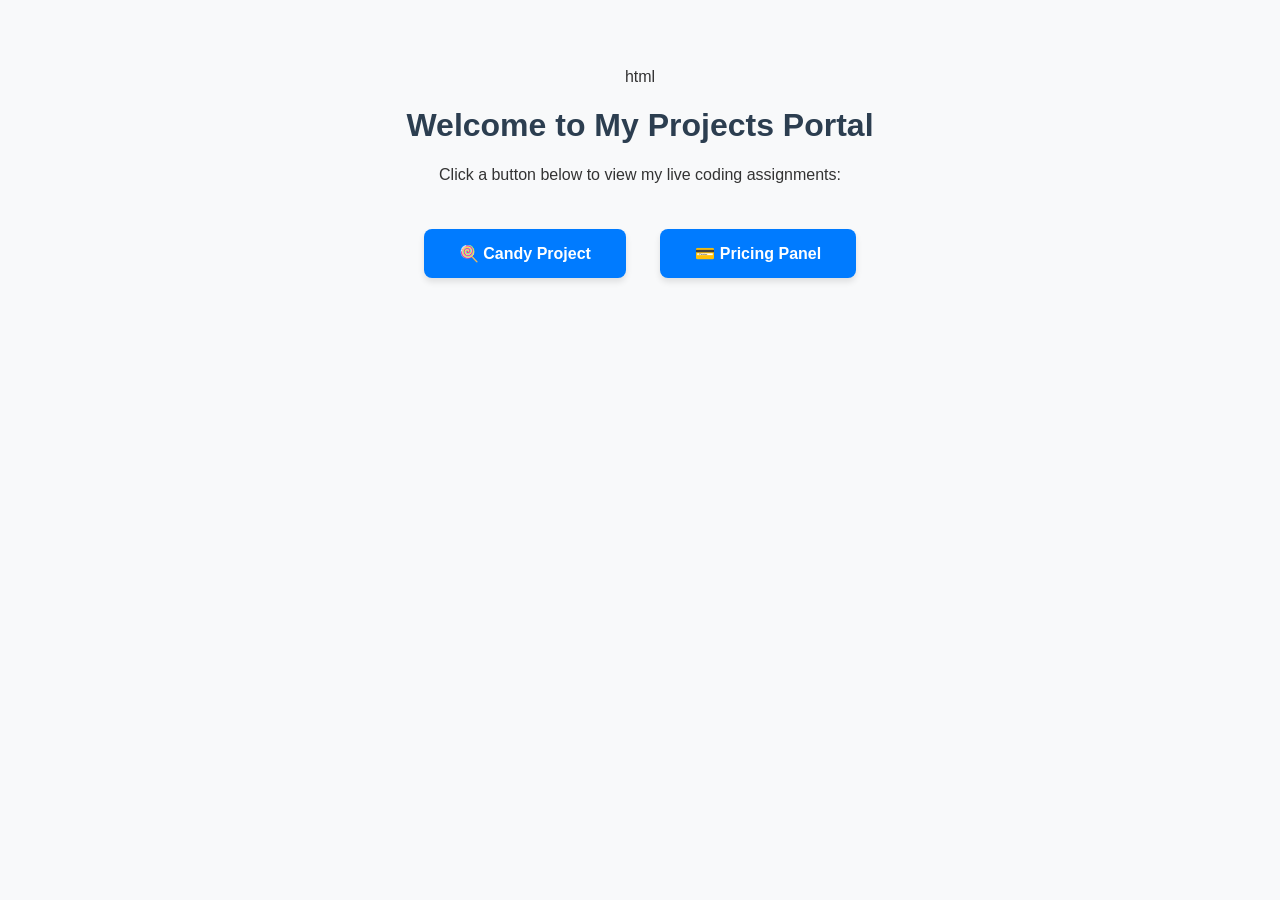
<file: index.html>
html
<!DOCTYPE html>
<html lang="en">
<head>
    <meta charset="UTF-8">
    <meta name="viewport" content="width=device-width, initial-scale=1.0">
    <title>My Web Projects</title>
    <style>
        body { font-family: 'Segoe UI', Tahoma, Geneva, Verdana, sans-serif; text-align: center; padding-top: 60px; background-color: #f8f9fa; color: #333; }
        h1 { color: #2c3e50; }
        .btn-container { margin-top: 30px; }
        a { display: inline-block; margin: 15px; padding: 15px 35px; background: #007bff; color: white; text-decoration: none; border-radius: 8px; font-weight: bold; box-shadow: 0 4px 6px rgba(0,0,0,0.1); transition: background 0.2s; }
        a:hover { background: #0056b3; }
    </style>
</head>
<body>
    <h1>Welcome to My Projects Portal</h1>
    <p>Click a button below to view my live coding assignments:</p>
    <div class="btn-container">
        <a href="./candy-project/">🍭 Candy Project</a>
        <a href="./pricing-panel/">💳 Pricing Panel</a>
    </div>
</body>
</html>
</file>
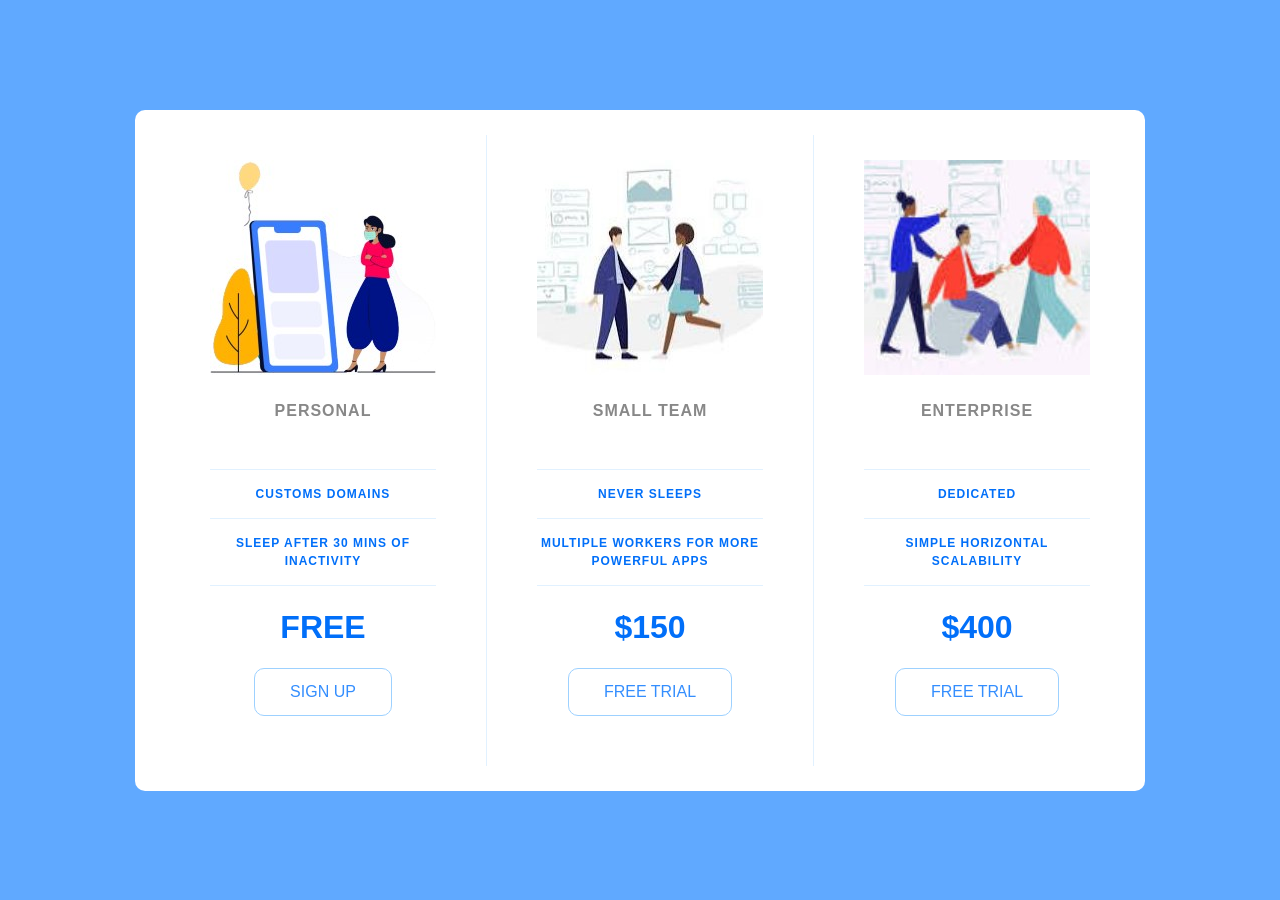
<file: pricing-panel/index.html>
<!DOCTYPE html>
<html>
    <head>
        <title>Pricing Panel Project</title>
        <link rel="stylesheet" href="pricingpanel.css">
    </head>
    <body>
        <div class="panel pricing-table">
            <div class="pricing-plan">
                <img src="icon1.jpg" alt="" class="pricing-img">
                <h2 class="pricing-header">Personal</h2>
                <ul class="pricing-features">
                    <li class="pricing-features-item">Customs Domains</li>
                    <li class="pricing-features-item">Sleep after 30 mins of inactivity</li>
                </ul>
                <span class="pricing-price">Free</span>
                <a href="#/" class="pricing-button">Sign Up</a>
            </div>
            <div class="pricing-plan">
               <img src="icon2.jpg" alt="" class="pricing-img">
               <h2 class="pricing-header">Small Team</h2>
               <ul class="pricing-features">
                 <li class="pricing-features-item">Never sleeps</li>
                 <li class="pricing-features-item">Multiple workers for more powerful apps</li>
                </ul>
                <span class="pricing-price">$150</span>
                <a href="#/" class="pricing-button is-featured">Free trial</a>
            </div>
            <div class="pricing-plan">
               <img src="icon3.jpg" alt="" class="pricing-img">
               <h2 class="pricing-header">Enterprise</h2>
               <ul class="pricing-features">
                <li class="pricing-features-item">Dedicated</li>
                <li class="pricing-features-item">Simple horizontal scalability</li>
               </ul>
               <span class="pricing-price">$400</span>
               <a href="#/" class="pricing-button">Free trial</a>
            </div>
        </div>
    </body>
</html>
</file>
<file: pricing-panel/pricingpanel.css>
/* http://meyerweb.com/eric/tools/css/reset/ 
   v2.0 | 20110126
   License: none (public domain)
*/

html, body, div, span, applet, object, iframe,
h1, h2, h3, h4, h5, h6, p, blockquote, pre,
a, abbr, acronym, address, big, cite, code,
del, dfn, em, img, ins, kbd, q, s, samp,
small, strike, strong, sub, sup, tt, var,
b, u, i, center,
dl, dt, dd, ol, ul, li,
fieldset, form, label, legend,
table, caption, tbody, tfoot, thead, tr, th, td,
article, aside, canvas, details, embed, 
figure, figcaption, footer, header, hgroup, 
menu, nav, output, ruby, section, summary,
time, mark, audio, video {
	margin: 0;
	padding: 0;
	border: 0;
	font-size: 100%;
	font: inherit;
	vertical-align: baseline;
}
/* HTML5 display-role reset for older browsers */
article, aside, details, figcaption, figure, 
footer, header, hgroup, menu, nav, section {
	display: block;
}
body {
	line-height: 1;
}
ol, ul {
	list-style: none;
}
blockquote, q {
	quotes: none;
}
blockquote:before, blockquote:after,
q:before, q:after {
	content: '';
	content: none;
}
table {
	border-collapse: collapse;
	border-spacing: 0;
}
html{
    box-sizing: border-box;
    font-family: 'Open Sans', sans-serif;
}
body{
    background-color: #60a9ff;
    display:flex;
    justify-content: center;
    align-items: center;
    min-height: 100vh;
}
.panel{
    background-color: white;
    border-radius: 10px;
    padding: 25px 25px;
    width: 100%;
    max-width:960px;
    display:flex;
    flex-direction: column;
    text-align:center;
    text-transform: uppercase;
}
.pricing-plan{
    border-bottom:1px solid #e1f1ff;
}
.pricing-plan:last-child{
    border-bottom:none;
}
.pricing-img{
    margin-bottom: 25px;
    max-width:100;
}
.pricing-header{
    color: #888;
    font-weight: 600;
    letter-spacing: 1px;
}
.pricing-features{
    margin: 50px 0 25px;
    color: #016ff9;
}
.pricing-features-item{
    font-weight: 600;
    letter-spacing: 1px;
    font-size: 12px;
    line-height:1.5;
    padding: 15px 0;
    border-top:1px solid #e1f1ff;
}
.pricing-features-item:last-child{
    border-bottom: 1px solid #e1f1ff;
}
.pricing-price{
    color: #016ff9;
    display:block;
    font-size: 32px;
    font-weight: 700;
}
.pricing-button{
    border: 1px solid #9dd1ff;
    border-radius: 10px;
    color: #348efe;
    display:inline-block;
    padding: 15px 35px;
    text-decoration: none;
    margin: 25px 0;
    transition: background-color 200ms ease-in-out;
}
.pricing-button:hover, .pricing-button:focus{
    background-color: #e1f1ff;
}
.pricing-button.is-featured:hover, .pricing-button.is-featured:focus{
    background-color: #269aff;
    color:white;
}
@media(min-width:900px){
    .panel{
        flex-direction: row;
    }
    .pricing-plan{
        border-bottom: none;
        border-right: 1px solid #e1f1ff;
        padding: 25px 50px;
    }
    .pricing-plan:last-child{
        border-right: none;
    }
}
</file>
